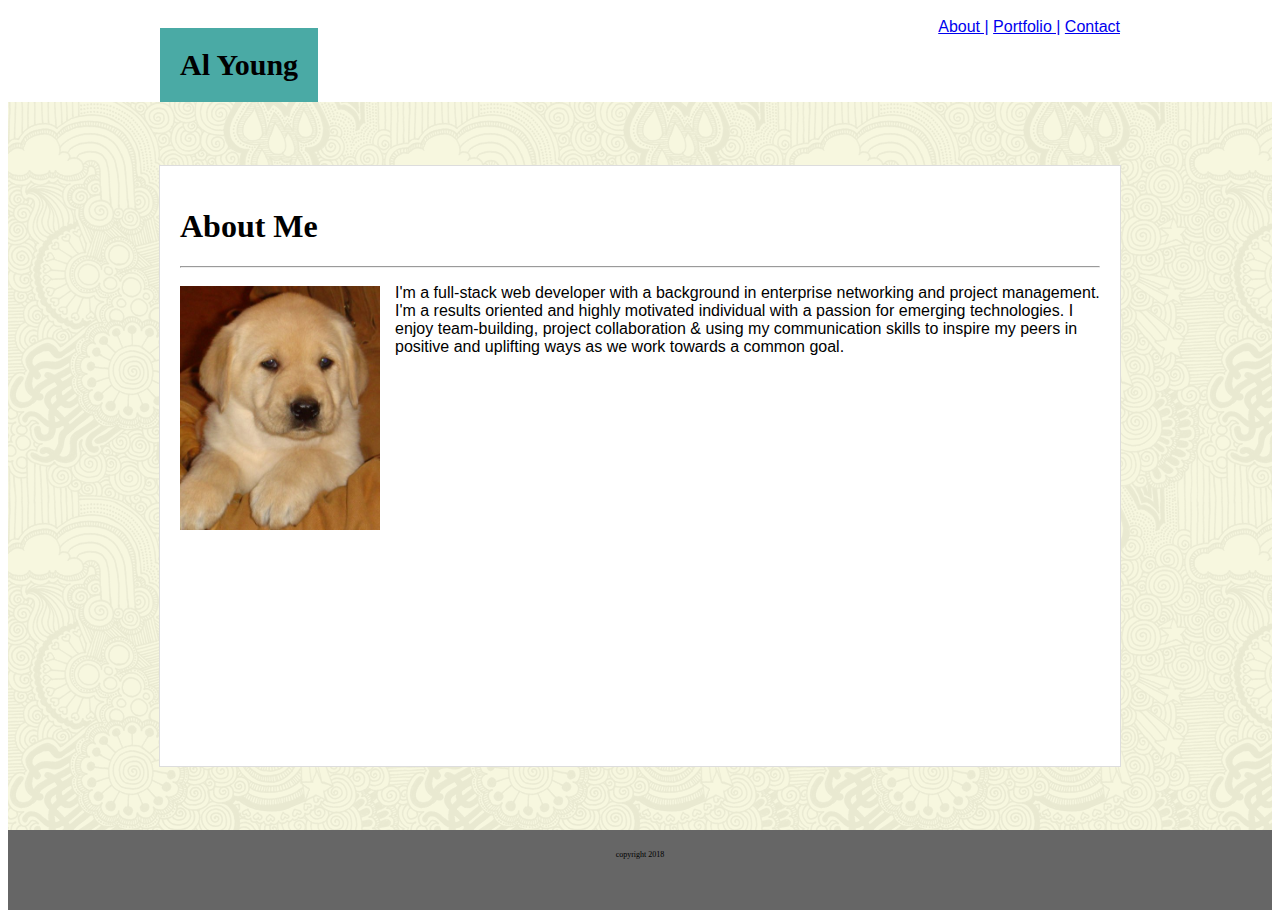
<file: index.html>
<!--Assignment 1; Basic Portfolio; Due 10.6.18-->
<!DOCTYPE html>
<html lang="en/us">
<head>
    <meta charset="UTF-8">
    <title>Al Young - Basic Portfolio</title>
    <link rel="stylesheet" type="text/css" href="assets/css/style.css">
</head>

<body>
    <header>
        <div id="nav">
            <div id="myname">Al Young</div>
                <div id="links">
                    <a href="index.html">About |</a>
                    <a href="portfolio.html"> Portfolio |</a>
                    <a href="contact.html"> Contact</a>
            </div>
        </div>
    </header>


    <section class="middle">
        <div id="container">
            <div id="content">
                <h1 id="aboutme">About Me</h1>
                    <hr>
                <img id="headshot" src="assets/images/labpuppy.jpg">
                    <p>
                        I'm a full-stack web developer with a background in enterprise networking and project management.  I'm a results oriented and highly motivated individual with a passion for emerging technologies.  I enjoy team-building, project collaboration & using my communication skills to inspire my peers in positive and uplifting ways as we work towards a common goal.
                    </p>
                    
            </div>
        </div>
    </section>

    <footer>
        copyright 2018
    </footer>
</body>
</html>
</file>
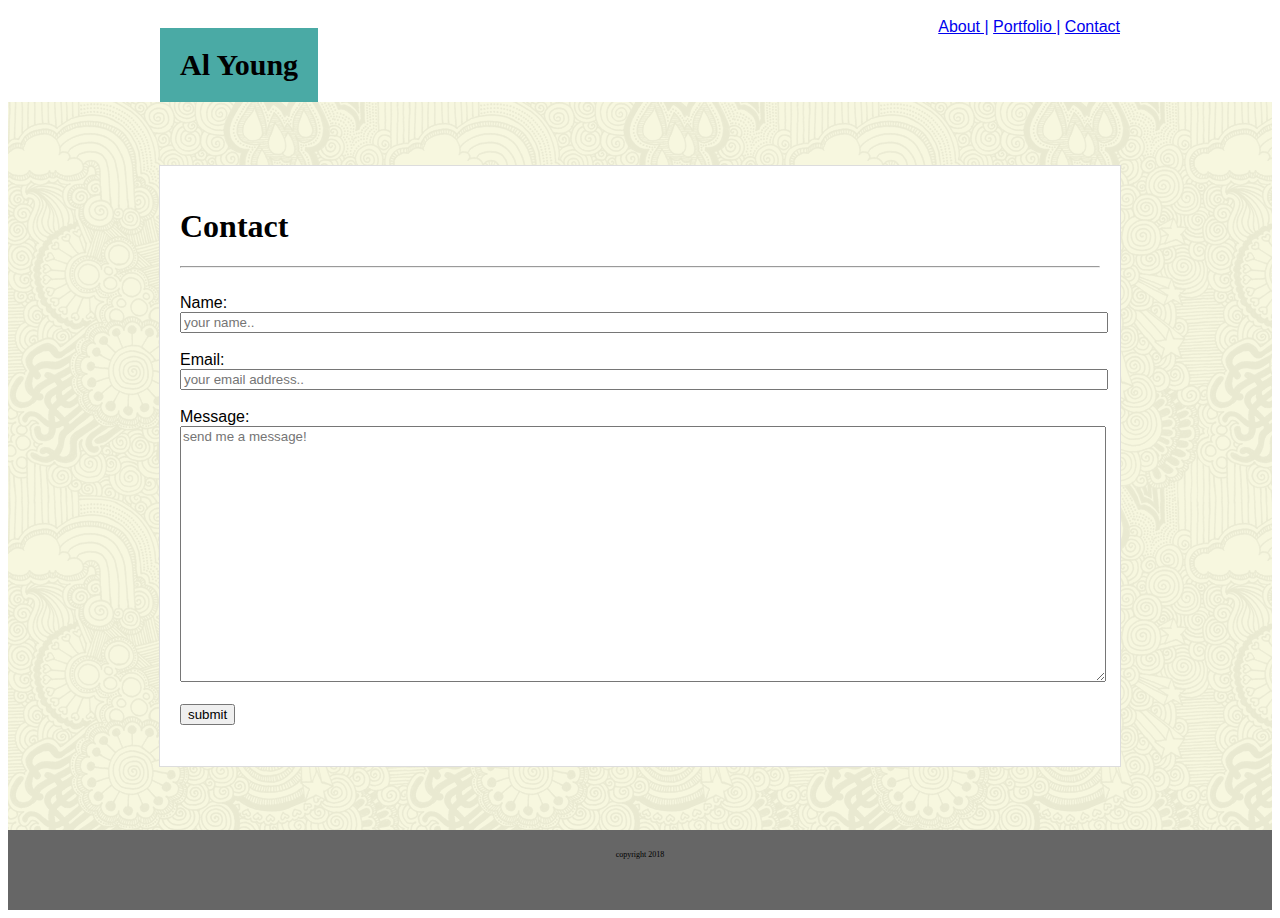
<file: contact.html>
<!--Assignment 1; Basic Portfolio; Due 10.6.18-->
<!DOCTYPE html>
<html lang="en/us">
<head>
    <meta charset="UTF-8">
    <title>Al Young - Contact</title>
    <link rel="stylesheet" type="text/css" href="assets/css/style.css">
</head>

<body>
        <header>
                <div id="nav">
                    <div id="myname">Al Young</div>
                        <div id="links">
                            <a href="index.html">About |</a>
                            <a href="portfolio.html"> Portfolio |</a>
                            <a href="contact.html"> Contact</a>
                    </div>
                </div>
            </header>


    <section class="middle">
        <div id="container">
            <div id="contentcontact">
                <h1 id="contactheading">Contact</h1>
                    <hr>
                    <br>
                <form>
                    <label for="name">Name:</label><br>
                    <input type="text" id="name" name="Name" placeholder="your name.."/>
                    <br>
                    <br>
                    <label for="Email">Email:</label><br>
                    <input type="text" id="email" name="Email" placeholder="your email address.."/>
                    <br>
                    <br>
                    <label for="Message">Message:</label><br>
                    <textarea  id="message" name="Message" placeholder="send me a message!"></textarea>
                    <br>
                    <br>
                    <input type="submit" value="submit">
                </form>
            </div>
        </div>
    </section>

    <footer>
        copyright 2018
    </footer>

</body>
</html>
</file>
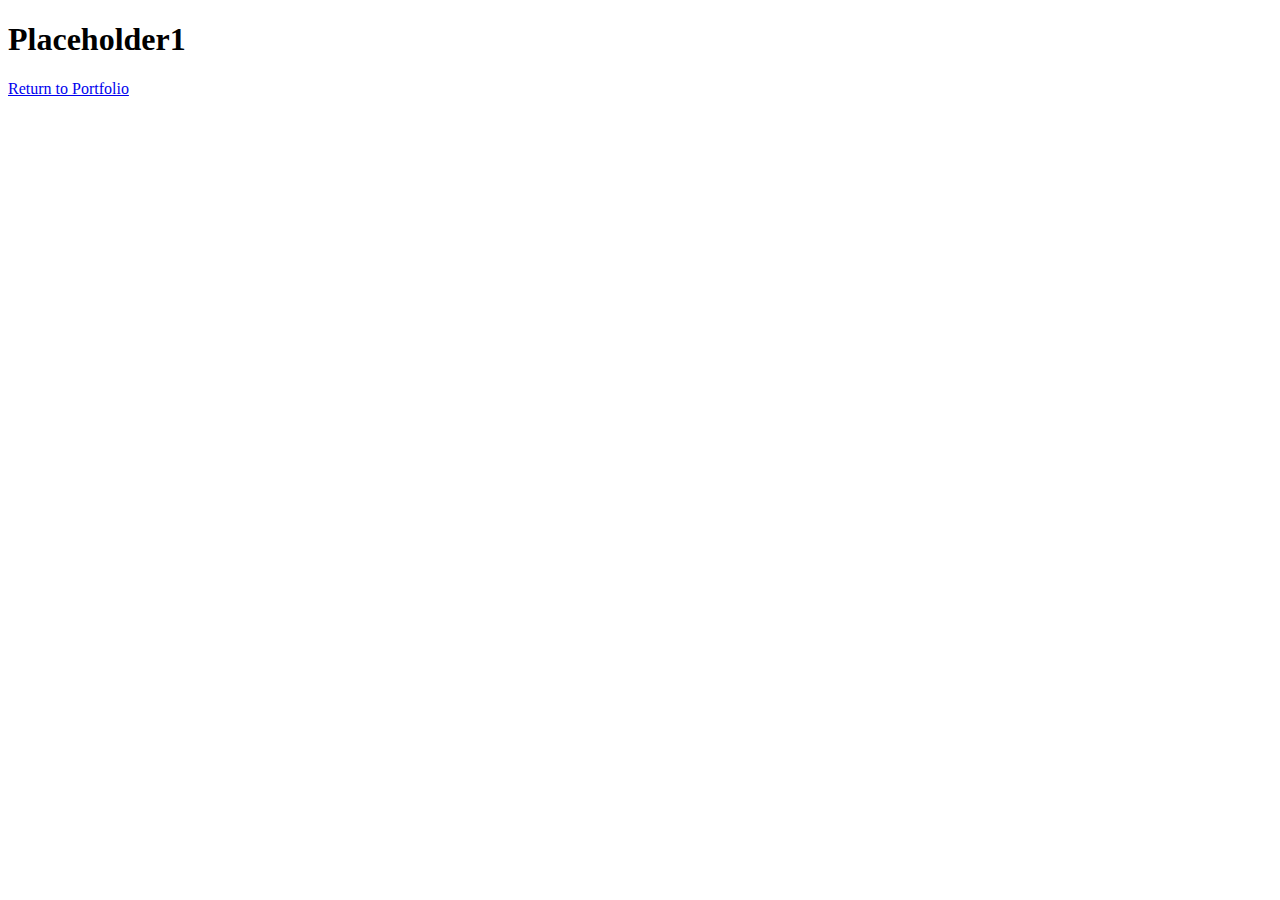
<file: placeholder1.html>
<!--Assignment 1; Basic Portfolio; Due 10.6.18-->
<!--placeholder1 html page-->

<!DOCTYPE html>
<html lang="en/us">
<head>
    <meta charset="UTF-8">
    <title>Al Young - Basic Portfolio</title>
    <link rel="stylesheet" type="text/css" href="assets/css/style.css">
</head>

<body>
    <h1>Placeholder1</h1>

    <a href="portfolio.html">Return to Portfolio</a>
</body>
</file>
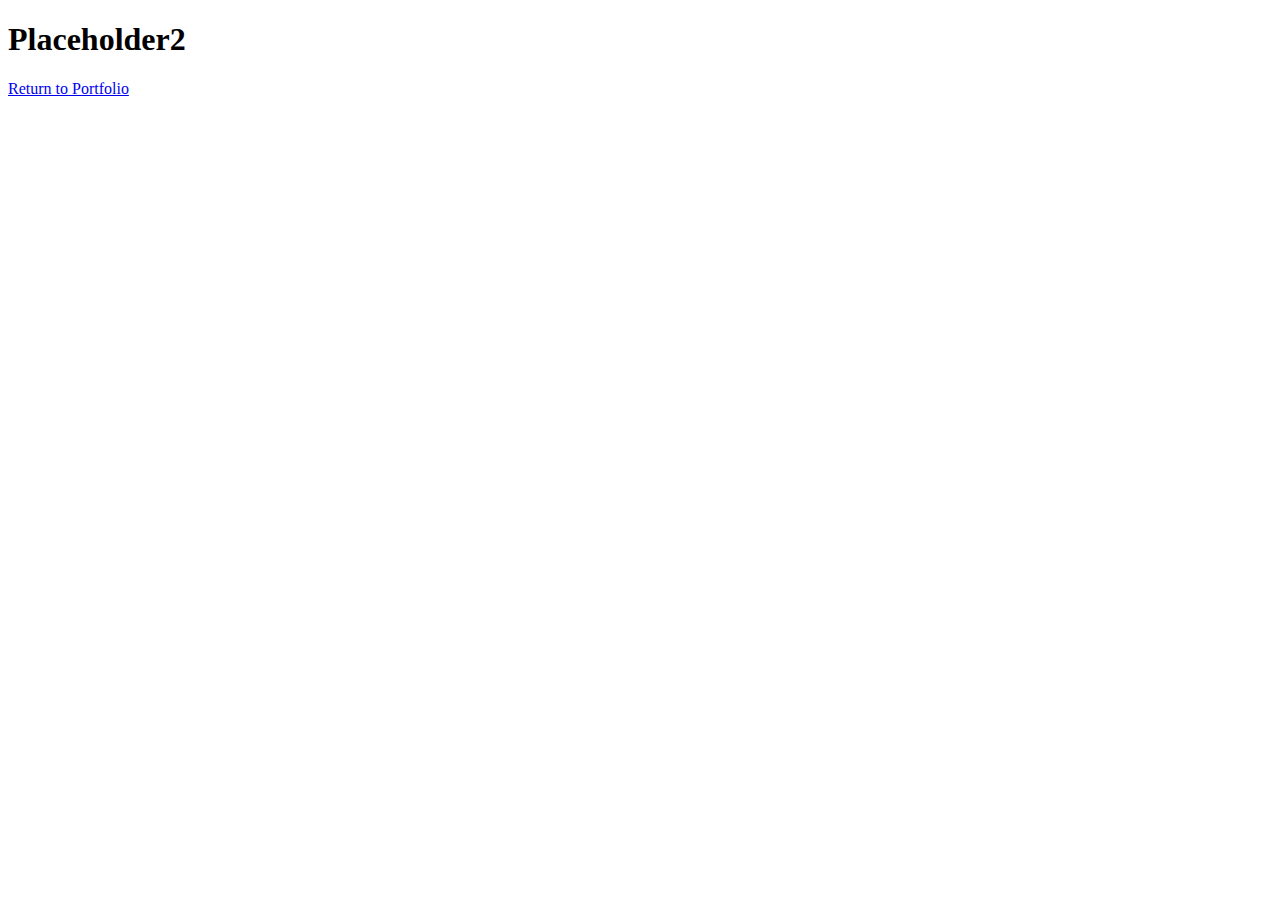
<file: placeholder2.html>
<!--Assignment 1; Basic Portfolio; Due 10.6.18-->
<!--placeholder2 html page-->

<!DOCTYPE html>
<html lang="en/us">
<head>
    <meta charset="UTF-8">
    <title>Al Young - Basic Portfolio</title>
    <link rel="stylesheet" type="text/css" href="assets/css/style.css">
</head>

<body>
    <h1>Placeholder2</h1>

    <a href="portfolio.html">Return to Portfolio</a>
</body>
</file>
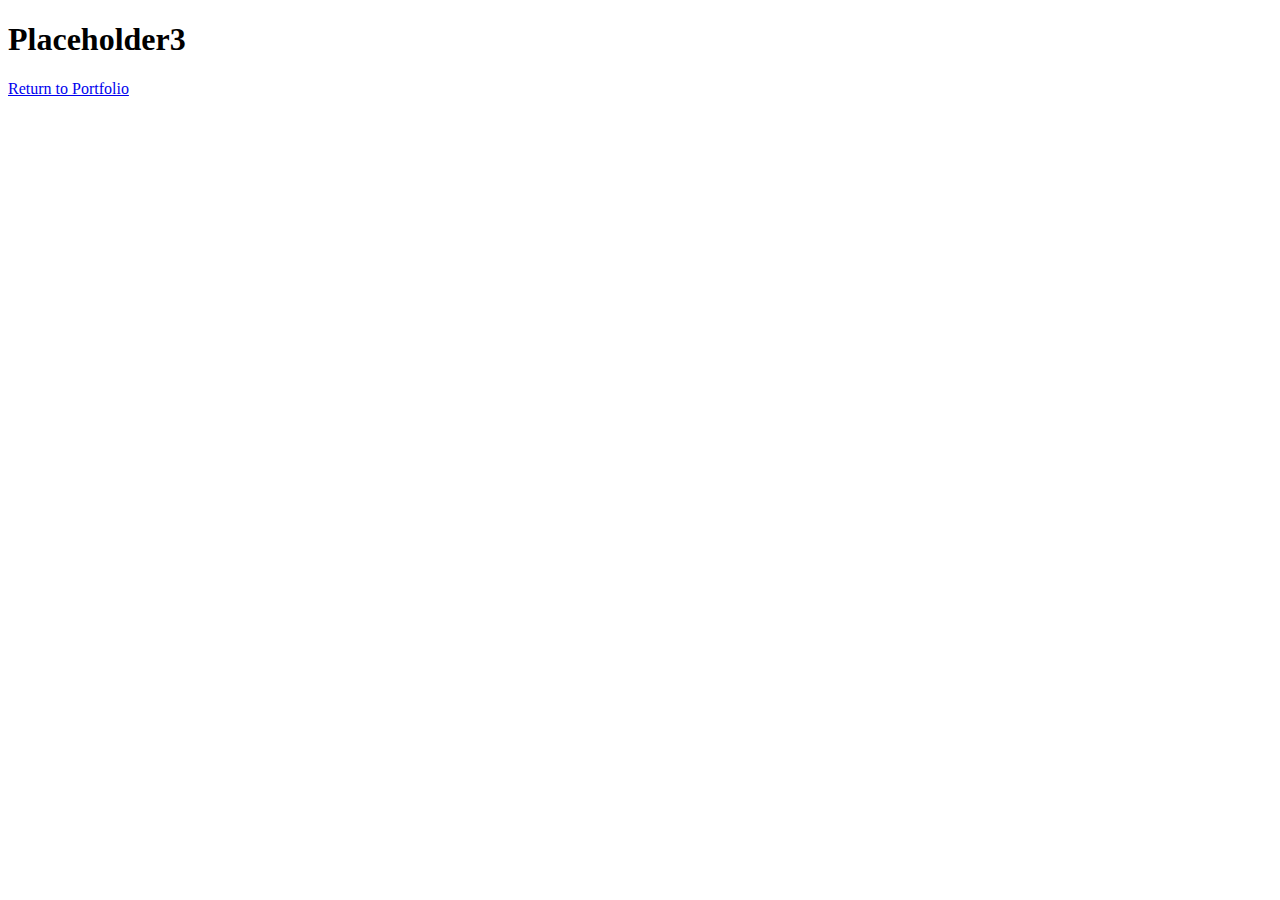
<file: placeholder3.html>
<!--Assignment 1; Basic Portfolio; Due 10.6.18-->
<!--placeholder3 html page-->

<!DOCTYPE html>
<html lang="en/us">
<head>
    <meta charset="UTF-8">
    <title>Al Young - Basic Portfolio</title>
    <link rel="stylesheet" type="text/css" href="assets/css/style.css">
</head>

<body>
    <h1>Placeholder3</h1>

    <a href="portfolio.html">Return to Portfolio</a>
</body>
</file>
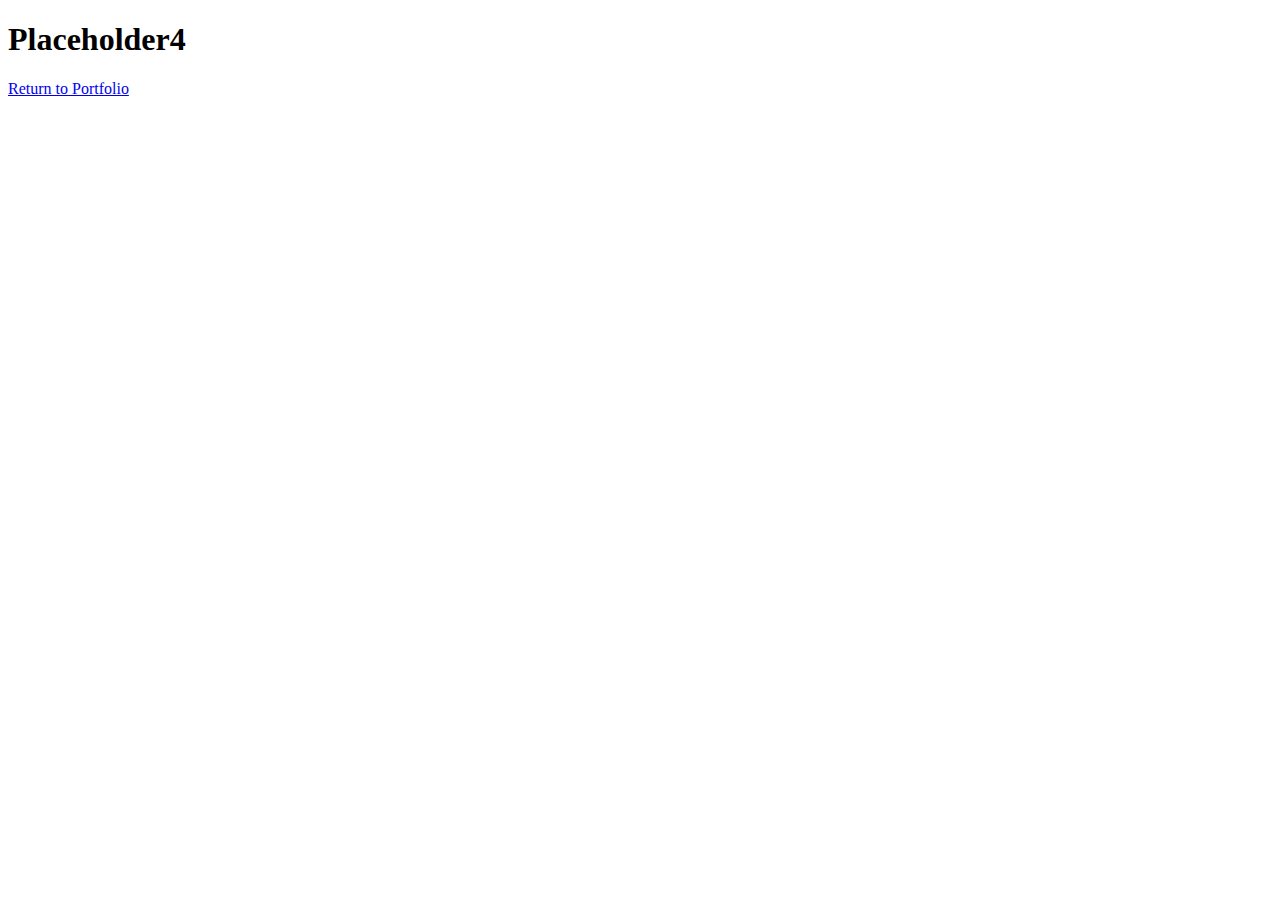
<file: placeholder4.html>
<!--Assignment 1; Basic Portfolio; Due 10.6.18-->
<!--placeholder4 html page-->

<!DOCTYPE html>
<html lang="en/us">
<head>
    <meta charset="UTF-8">
    <title>Al Young - Basic Portfolio</title>
    <link rel="stylesheet" type="text/css" href="assets/css/style.css">
</head>

<body>
    <h1>Placeholder4</h1>

    <a href="portfolio.html">Return to Portfolio</a>
</body>
</file>
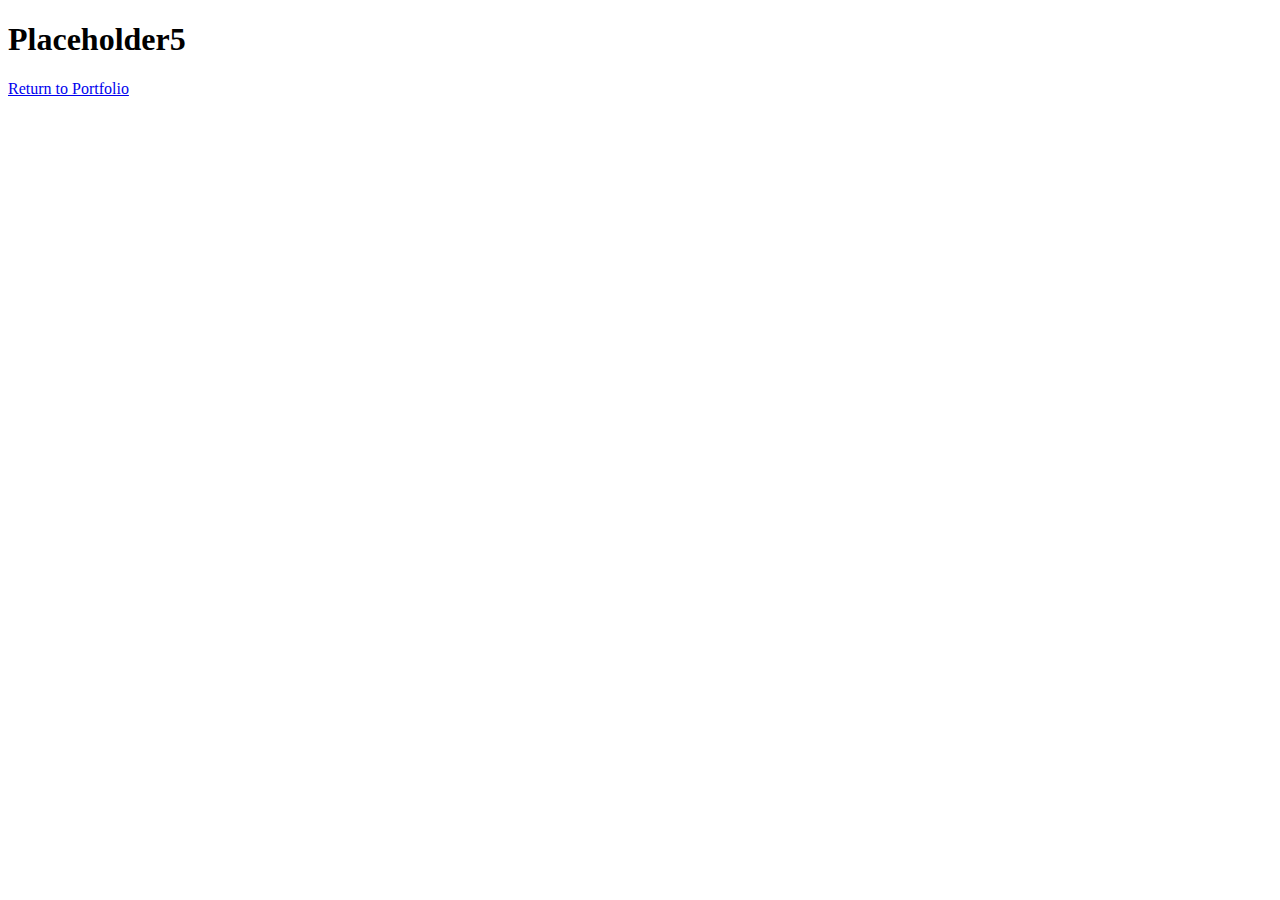
<file: placeholder5.html>
<!--Assignment 1; Basic Portfolio; Due 10.6.18-->
<!--placeholder5 html page-->

<!DOCTYPE html>
<html lang="en/us">
<head>
    <meta charset="UTF-8">
    <title>Al Young - Basic Portfolio</title>
    <link rel="stylesheet" type="text/css" href="assets/css/style.css">
</head>

<body>
    <h1>Placeholder5</h1>

    <a href="portfolio.html">Return to Portfolio</a>
</body>
</file>
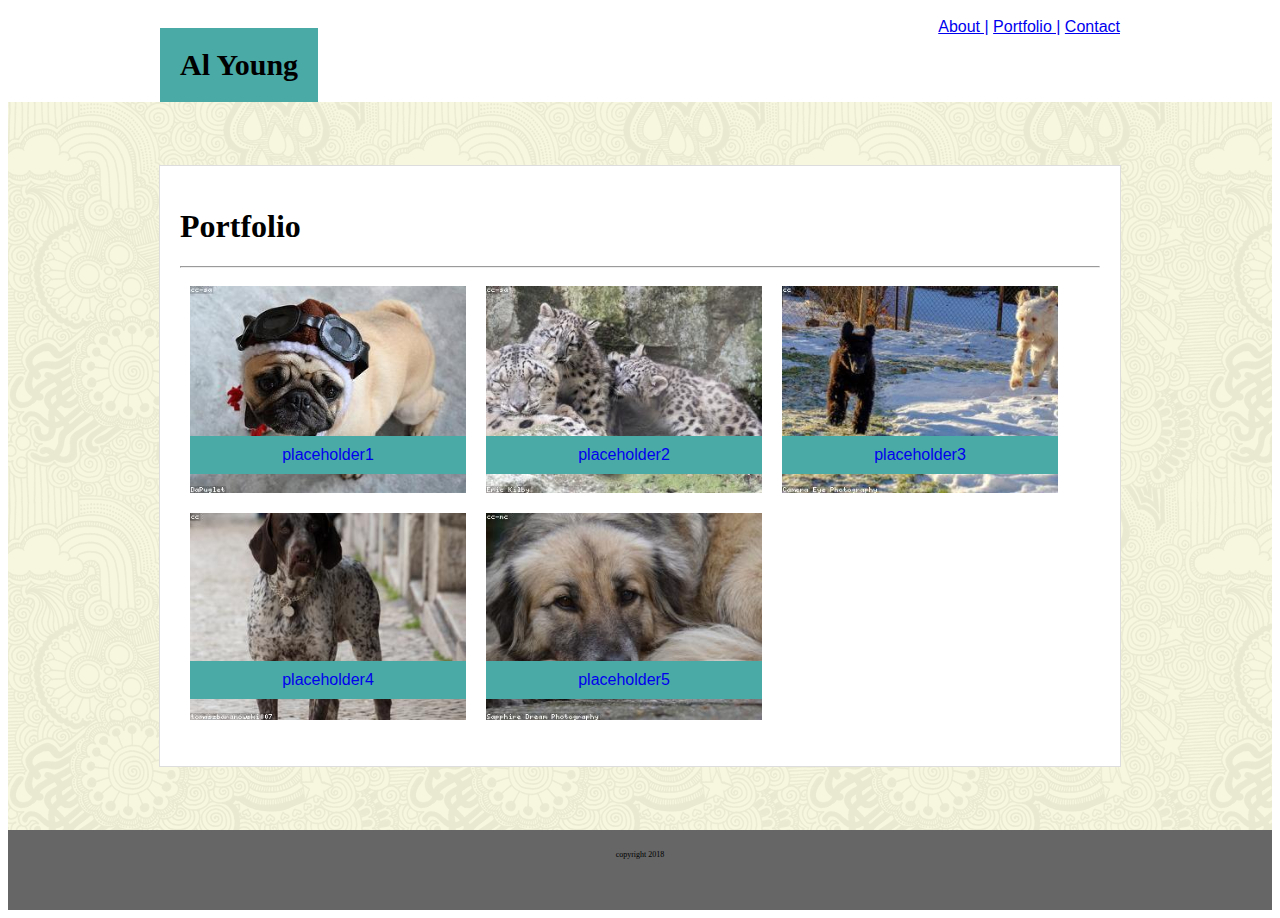
<file: portfolio.html>
<!--Assignment 1; Basic Portfolio; Due 10.6.18-->
<!DOCTYPE html>
<html lang="en/us">
<head>
    <meta charset="UTF-8">
    <title>Al Young - Portfolio</title>
    <link rel="stylesheet" type="text/css" href="assets/css/style.css">
</head>

<body>
        <header>
                <div id="nav">
                        <div id="myname">
                            Al Young
                        </div>
                        <div id="links">
                            <a href="index.html">About |</a>
                            <a href="portfolio.html"> Portfolio |</a>
                            <a href="contact.html"> Contact</a>
                        </div>
                </div>
        </header>


    <section class="middle">
        <div id="container">
            <div id="contentportfolio">
                <h1 id="portfolioheading">Portfolio</h1>
                    <hr>
                        <div class="tempimage1">
                            <a href="placeholder1.html" target="_blank"><img id="tempimage1" src="assets/images/tempimage1.jpg"></a>
                                <a href="placeholder1.html" target="_blank"><div class="banner1">placeholder1</div></a>
                        </div>

                        <div class="tempimage2">
                            <a href="placeholder2.html" target="_blank"><img id="tempimage2" src="assets/images/tempimage2.jpg"></a>
                                <a href="placeholder2.html" target="_blank"><div class="banner2">placeholder2</div></a>
                        </div>

                        <div class="tempimage3">
                            <a href="placeholder3.html" target="_blank"><img id="tempimage3" src="assets/images/tempimage3.jpg"></a>
                                <a href="placeholder3.html" target="_blank"><div class="banner3">placeholder3</div></a>
                        </div>

                            <div class="tempimage4">
                            <a href="placeholder4.html" target="_blank"><img id="tempimage4" src="assets/images/tempimage4.jpg"></a>
                                <a href="placeholder4.html" target="_blank"><div class="banner4">placeholder4</div></a>
                        </div>

                        <div class="tempimage5">
                            <a href="placeholder5.html" target="_blank"><img id="tempimage5" src="assets/images/tempimage5.jpg"></a>
                                <a href="placeholder5.html" target="_blank"><div class="banner5">placeholder5</div></a>
                        </div>
                
            </div>
        </section>
    </section>

    <footer>
        copyright 2018
    </footer> 
</body>
</html>
</file>
<file: assets/css/style.css>
header {
    width: 100%;
    text-align: right;
    float: right;
    background-color: #ffffff;
    border-color: #cccccc;
}

#nav {
    width: 960px;
    margin: 0 auto;
    height: 100%;
    font-family: Arial, Helvetica, sans-serif
}

#links {
    margin-top: 20px;
    position: relative;
    bottom: 10px;   
}

#myname {
    background-color: #4aaaa5;
    font-size: 30px;
    font-weight: bold;
    text-align: center;
    padding: 20px;
    float: left;
    font-family: Georgia, 'Times New Roman', Times, serif;
    
}

.middle {
    background-image: URL("../images/skulls.png");
    width: 100%;
    overflow: auto;
    font-family: Arial, Helvetica, sans-serif;

}

h1 {
    font-family: Georgia, 'Times New Roman', Times, serif
}

#container {
    background-color:#ffffff;
    border: 1px solid #dddddd;
    clear: both;
    height: 600px;
    width: 960px;
    margin: 5% auto;

}

#content {    
    padding: 20px;
    background-color: #ffffff;
    border-color: #dddddd;
}

#headshot {
    float: left; 
    width: 200px;
    margin-left: 0;
    margin-top: 10px;
    margin-right: 15px;
    margin-bottom: 0;
}

#contentcontact {
    padding: 20px;
    background-color: #ffffff;
    border-color: #dddddd;
}

input[type=text] {
    width: 100%;
}

textarea {
    width: 100%;
    font-family: Arial, Helvetica, sans-serif;
}

#message {
    height: 250px;
    text-align: top;
}

#contentportfolio {
    padding: 20px;
    background-color: #ffffff;
    border-color: #dddddd;
    height: 500px;
}

/* The layout of the photos on the portfolio page are slightly different 
    from the example. I did this by design, because it made more sense and 
    looked better, since it takes up the unused white space (rather than,
    two across and three down, like in the example)*/

#tempimage1 {
    position: relative;
    padding: 10px;
    float: left;
    width: 30%;  
}

.banner1 {
    position: absolute;
    background-color: #4aaaa5;
    text-align: center;
    padding: 10px;
    margin-top: 160px;
    margin-left: 10px;
    width: 256px;
}

#tempimage2 {
    position: relative;
    padding: 10px;
    float: left;
    width: 30%;
}

.banner2 {
    position: absolute;
    background-color: #4aaaa5;
    text-align: center;
    padding: 10px;
    margin-top: 160px;
    margin-left: 306px;
    width: 256px;
}

#tempimage3 {
    position: relative;
    padding: 10px;
    float: left;
    width: 30%;
}

.banner3 {
    position: absolute;
    background-color: #4aaaa5;
    text-align: center;
    padding: 10px;
    margin-top: 160px;
    margin-left: 602px;
    width: 256px;
}

#tempimage4 {
    position: relative;
    padding: 10px;
    clear: both;
    float: left;
    width: 30%;
}

.banner4 {
    position: absolute;
    background-color: #4aaaa5;
    text-align: center;
    padding: 10px;
    margin-top: 385px;
    margin-left: 10px;
    width: 256px;
}

#tempimage5 {
    position: relative;
    padding: 10px;
    float: left;
    width: 30%;
}

.banner5 {
    position: absolute;
    background-color: #4aaaa5;
    text-align: center;
    padding: 10px;
    margin-top: 385px;
    margin-left: 306px;
    width: 256px;
}

footer {
    background-color: #666666;
    font-size: 8px;
    text-align: center;
    clear: both;
    height: 40px;
    padding: 20px;
    position: relative;
}
</file>
